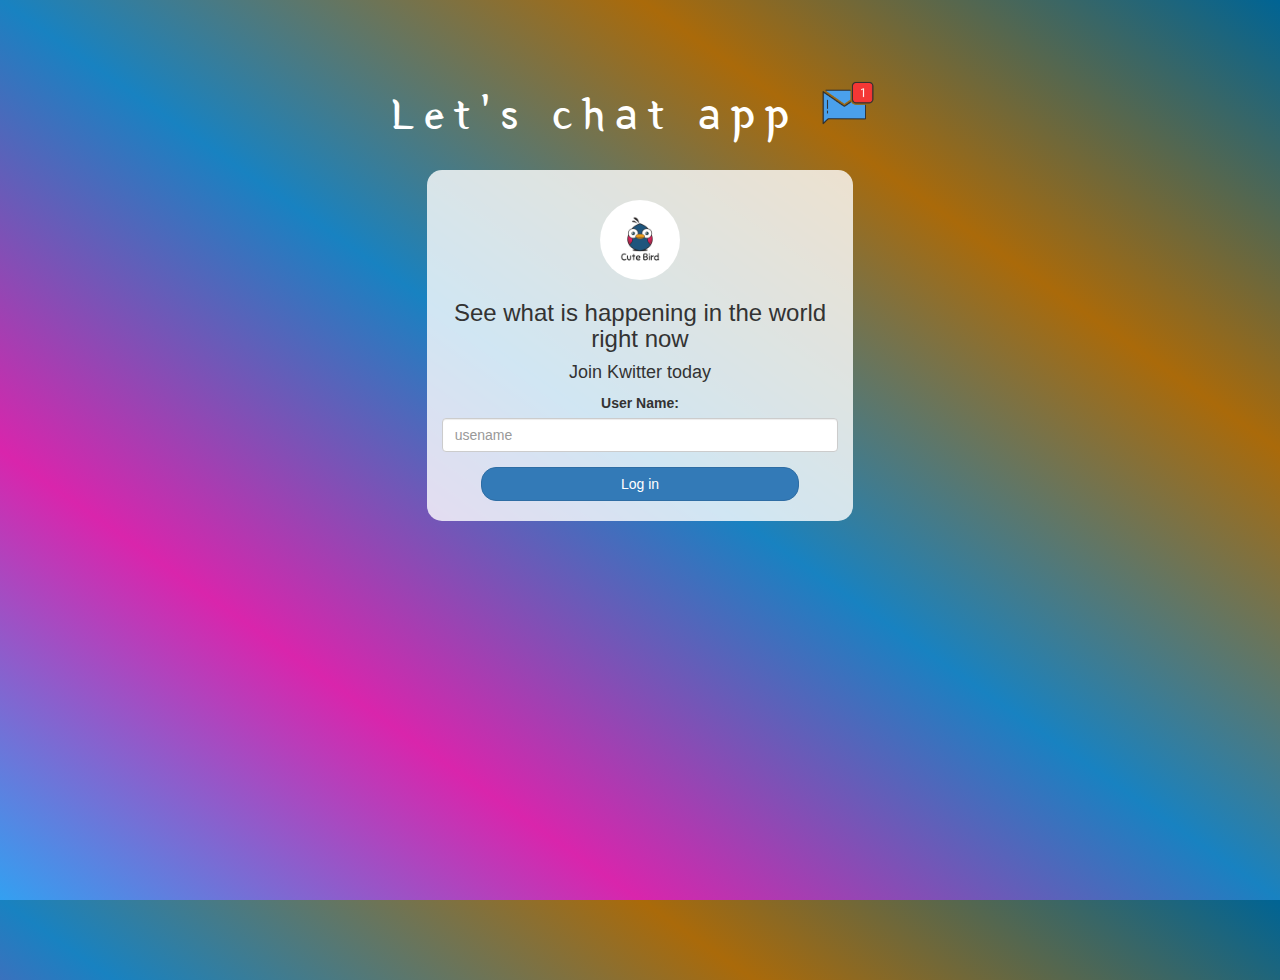
<file: index.html>
<!DOCTYPE html>
<html>
<head>
	<title>Chat app</title>
<link href="https://fonts.googleapis.com/css?family=Yeon+Sung&display=swap" rel="stylesheet"><meta name="viewport" content="width=device-width, initial-scale=1">

<link rel="stylesheet" href="https://maxcdn.bootstrapcdn.com/bootstrap/3.4.0/css/bootstrap.min.css">
<script src="https://ajax.googleapis.com/ajax/libs/jquery/3.4.1/jquery.min.js"></script>
<script src="https://maxcdn.bootstrapcdn.com/bootstrap/3.4.0/js/bootstrap.min.js"></script>

<link rel="stylesheet" type="text/css" href="style.css">
<script src="kwitter.js"></script>
</head>
<body>
<center>
	<h1 class="header">	
		Let's chat app	<sup>
	<img src="m2.png">
	</sup>
</h1>
	<div class="col-lg-4 col-md-6 col-sm-6 col-xs-11 login_div">
	<img src="logo.png" class="logo">
		<h3 >See what is happening in the world right now</h3>
		<h4 >Join Kwitter today</h4>
		<div class="form-group">
		  <label >User Name:</label>
<input type="text" id="user_name" class="form-control" placeholder="usename">
		</div>
		<button id="login_button" class="btn btn-primary" onclick="AddUser()">Log in</button>
		<br><br>
	</div>
</center>
</body>
</html>
</file>
<file: style.css>
html, body
{
  height: 100%;
  margin: 0;
}

body
{
background-image: linear-gradient(to right top, #33a0f1, #d925ac, #1882c1, #aa6a0a, #006494);
}

.header
{
	color: white;font-family: 'Yeon Sung';font-size: 45px;letter-spacing: 10px;margin-top: 80px;
}
.header img
{
	width: 80px;margin-left: -15px;
}

.login_div
{
	background: rgba(255,255,255,0.8);float: none;border-radius: 15px;
}

.logo
{
	width: 80px;margin-top: 30px;border-radius: 40px;
}

#login_button
{
	width: 80%;border-radius: 15px;
}

.room_name
{
	cursor: pointer;
	font-size: 20px;
}


#logout
{
	font-size: 20px; float: right;
}


#output
{
	padding: 10px; width:80%;background: rgba(255,255,255,0.8);border-radius: 15px;
}

.input_div_room_page
{
	width: 80%;
}

.input_div label
{
	color: white;font-size: 20px;
}


.input_div_message_page
{
	position: fixed;bottom: 0px;width: 100%;background: rgba(255,255,255,0.8);
}
.input_div_message_page label
{
	color: black;
}
.input_div_message_page #msg
{
	width: 80%;
}
.input_div_message_page button
{
	margin-top: 15px;
	width: 50%; 
}
.color_white
{
	color: white
}

.user_tick
{
	width:20px;
}
.message_h4
{
	padding-left:5px;color:grey;
}
</file>
